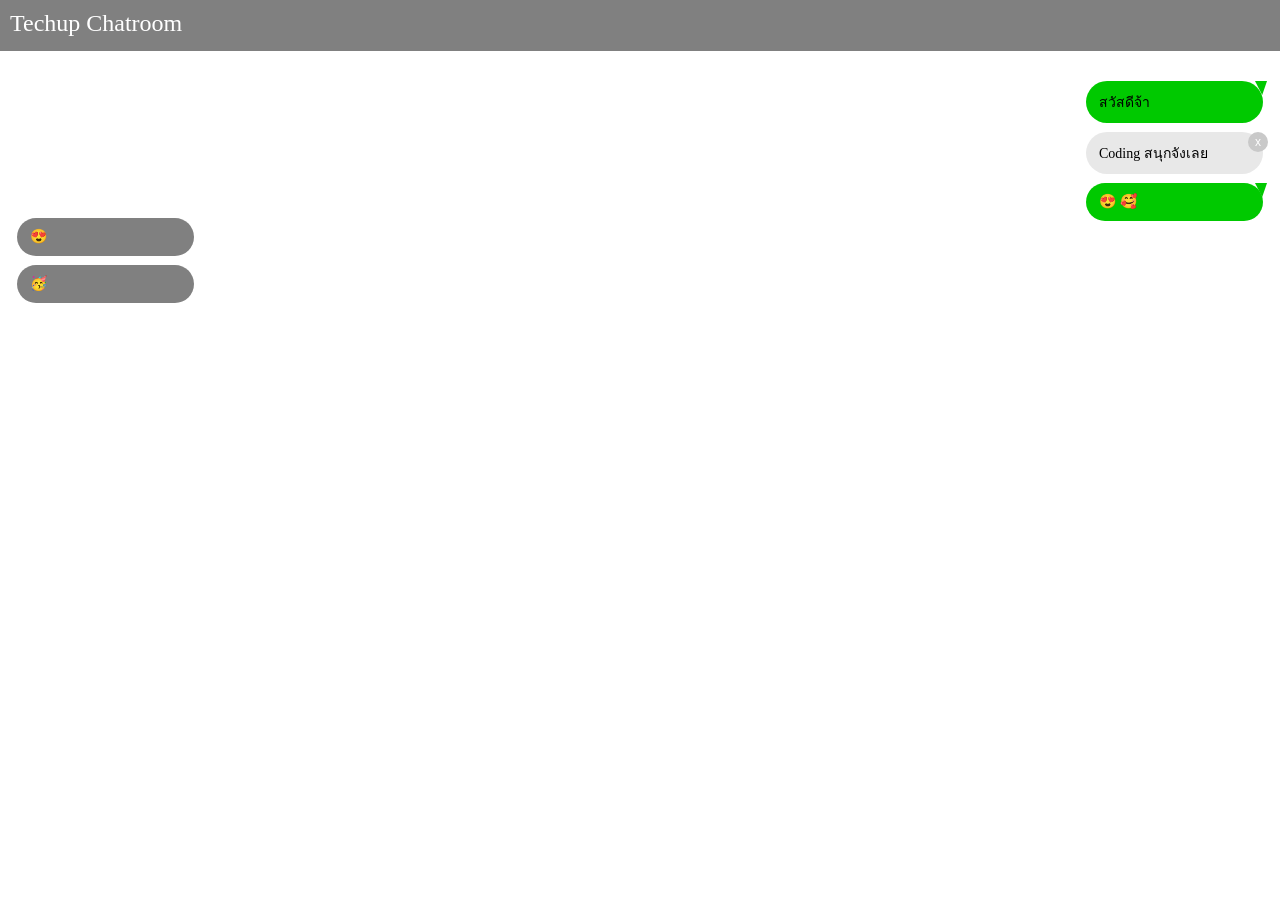
<file: ex2-techup-chatroom/index.html>
<!DOCTYPE html>
<html lang="en">
<head>
  <meta charset="UTF-8">
  <meta name="viewport" content="width=device-width, initial-scale=1.0">
  <title>Techup Chatroom</title>
  <link rel="stylesheet" href="./style.css">
</head>
<body>
  <header class="header">
    Techup Chatroom
  </header>

  <main class="chatroom">
    <section class="messages-right">
      <div class="message green">
        สวัสดีจ้า
        <span class="tail"></span>
      </div>

      <div class="message light-gray">
        Coding สนุกจังเลย
        <button class="close-button" type="button" aria-label="Close">x</button>
      </div>

      <div class="message green">
        😍 🥰
        <span class="tail"></span>
      </div>
    </section>

    <section class="messages-left">
      <div class="message gray">😍</div>
      <div class="message gray">🥳</div>
    </section>
  </main>
</body>
</html>
</file>
<file: ex2-techup-chatroom/style.css>
* {
    box-sizing: border-box;
  }
  
  body {
    margin: 0;
    font-family: "Times New Roman", serif;
    background-color: white;
  }
  
  .header {
    height: 51px;
    padding: 10px;
    background-color: gray;
    color: white;
    font-size: 24px;
  }
  
  .chatroom {
    position: relative;
    min-height: calc(100vh - 51px);
  }
  
  .messages-right {
    position: absolute;
    top: 30px;
    right: 17px;
    display: flex;
    flex-direction: column;
    gap: 9px;
  }
  
  .messages-left {
    position: absolute;
    top: 167px;
    left: 17px;
    display: flex;
    flex-direction: column;
    gap: 9px;
  }
  
  .message {
    position: relative;
    width: 177px;
    min-height: 38px;
    padding: 10px 13px;
    border-radius: 22px;
    font-size: 14px;
  }
  
  .green {
    background-color: #00c900;
    color: black;
  }
  
  .gray {
    background-color: gray;
    color: black;
  }
  
  .light-gray {
    background-color: #e8e8e8;
    color: black;
  }
  
  .close-button {
    position: absolute;
    top: 0;
    right: -5px;
    width: 20px;
    height: 20px;
    padding: 0;
    border: none;
    border-radius: 50%;
    background-color: #c9c9c9;
    color: white;
    font-size: 12px;
    cursor: pointer;
  }
  
  .tail {
    position: absolute;
    top: 0;
    right: -4px;
    width: 12px;
    height: 14px;
    background-color: #00c900;
    clip-path: polygon(0 0, 100% 0, 60% 100%);
  }
</file>
